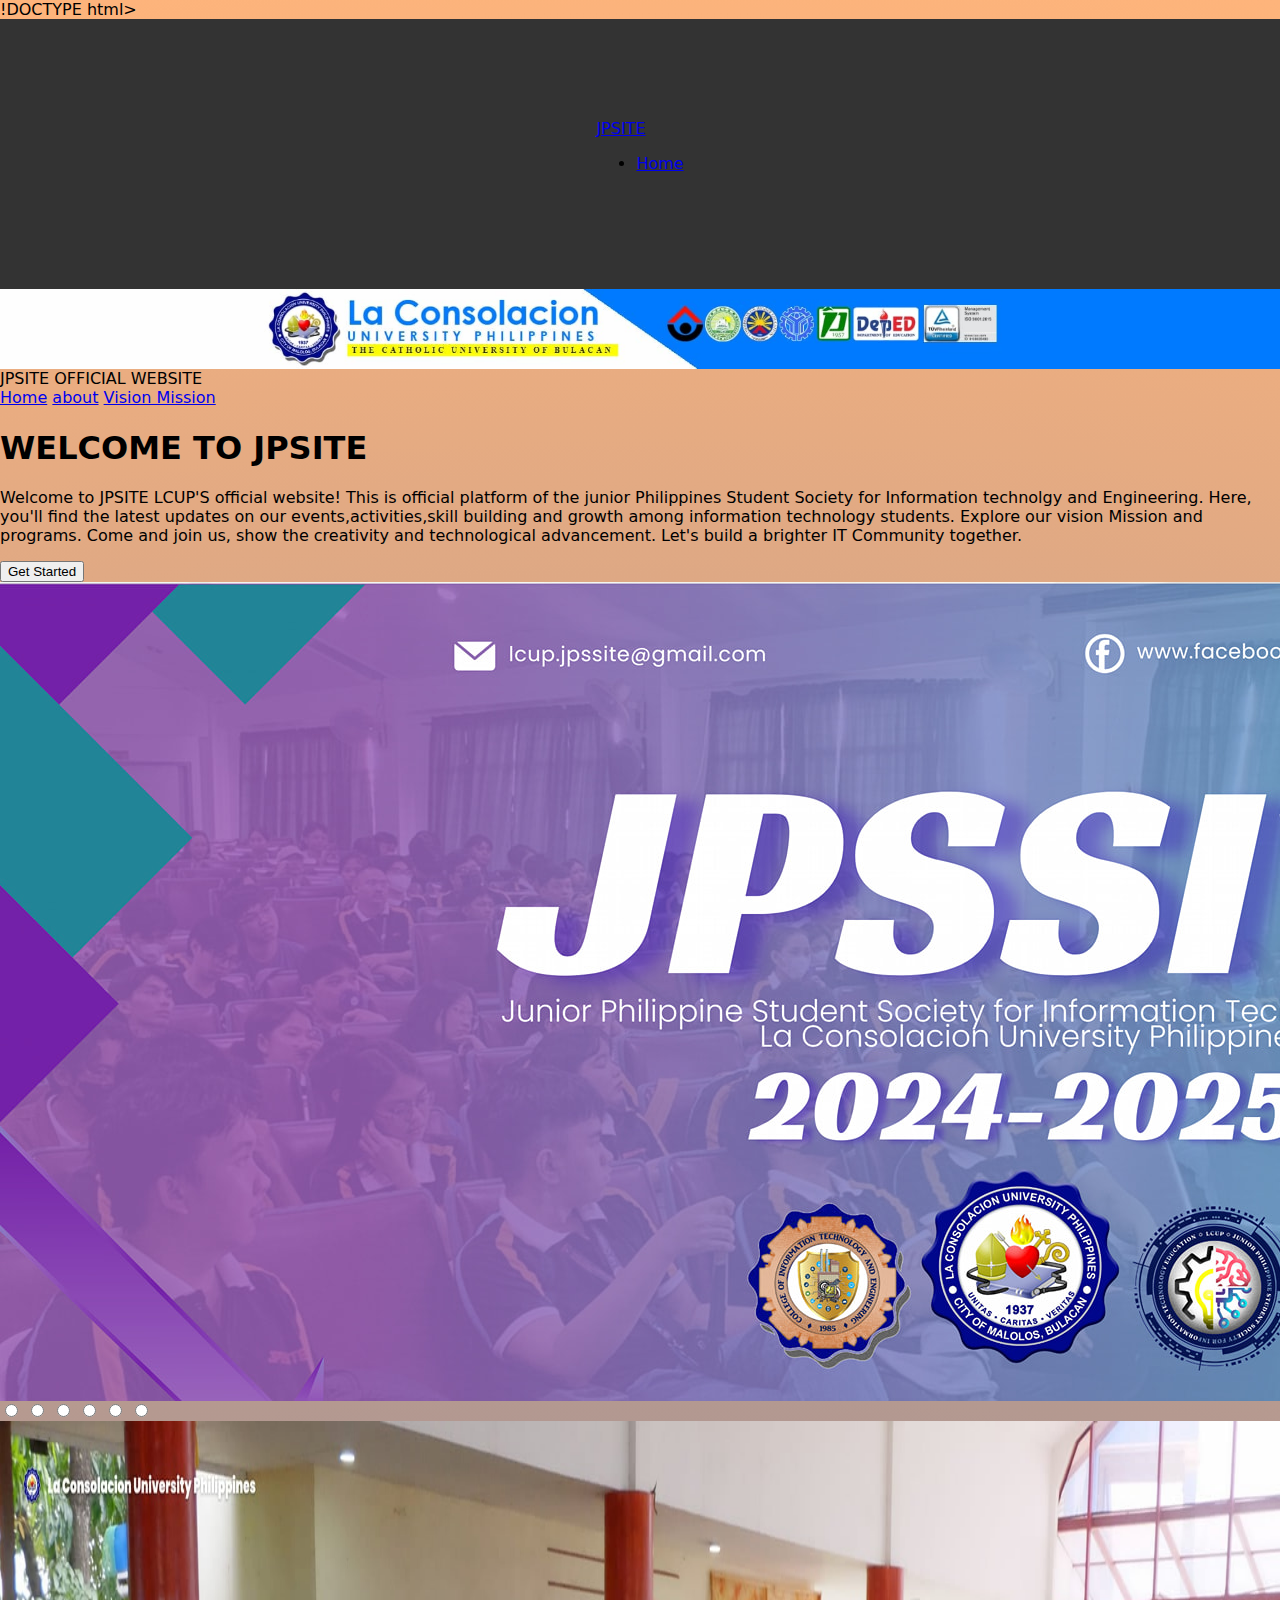
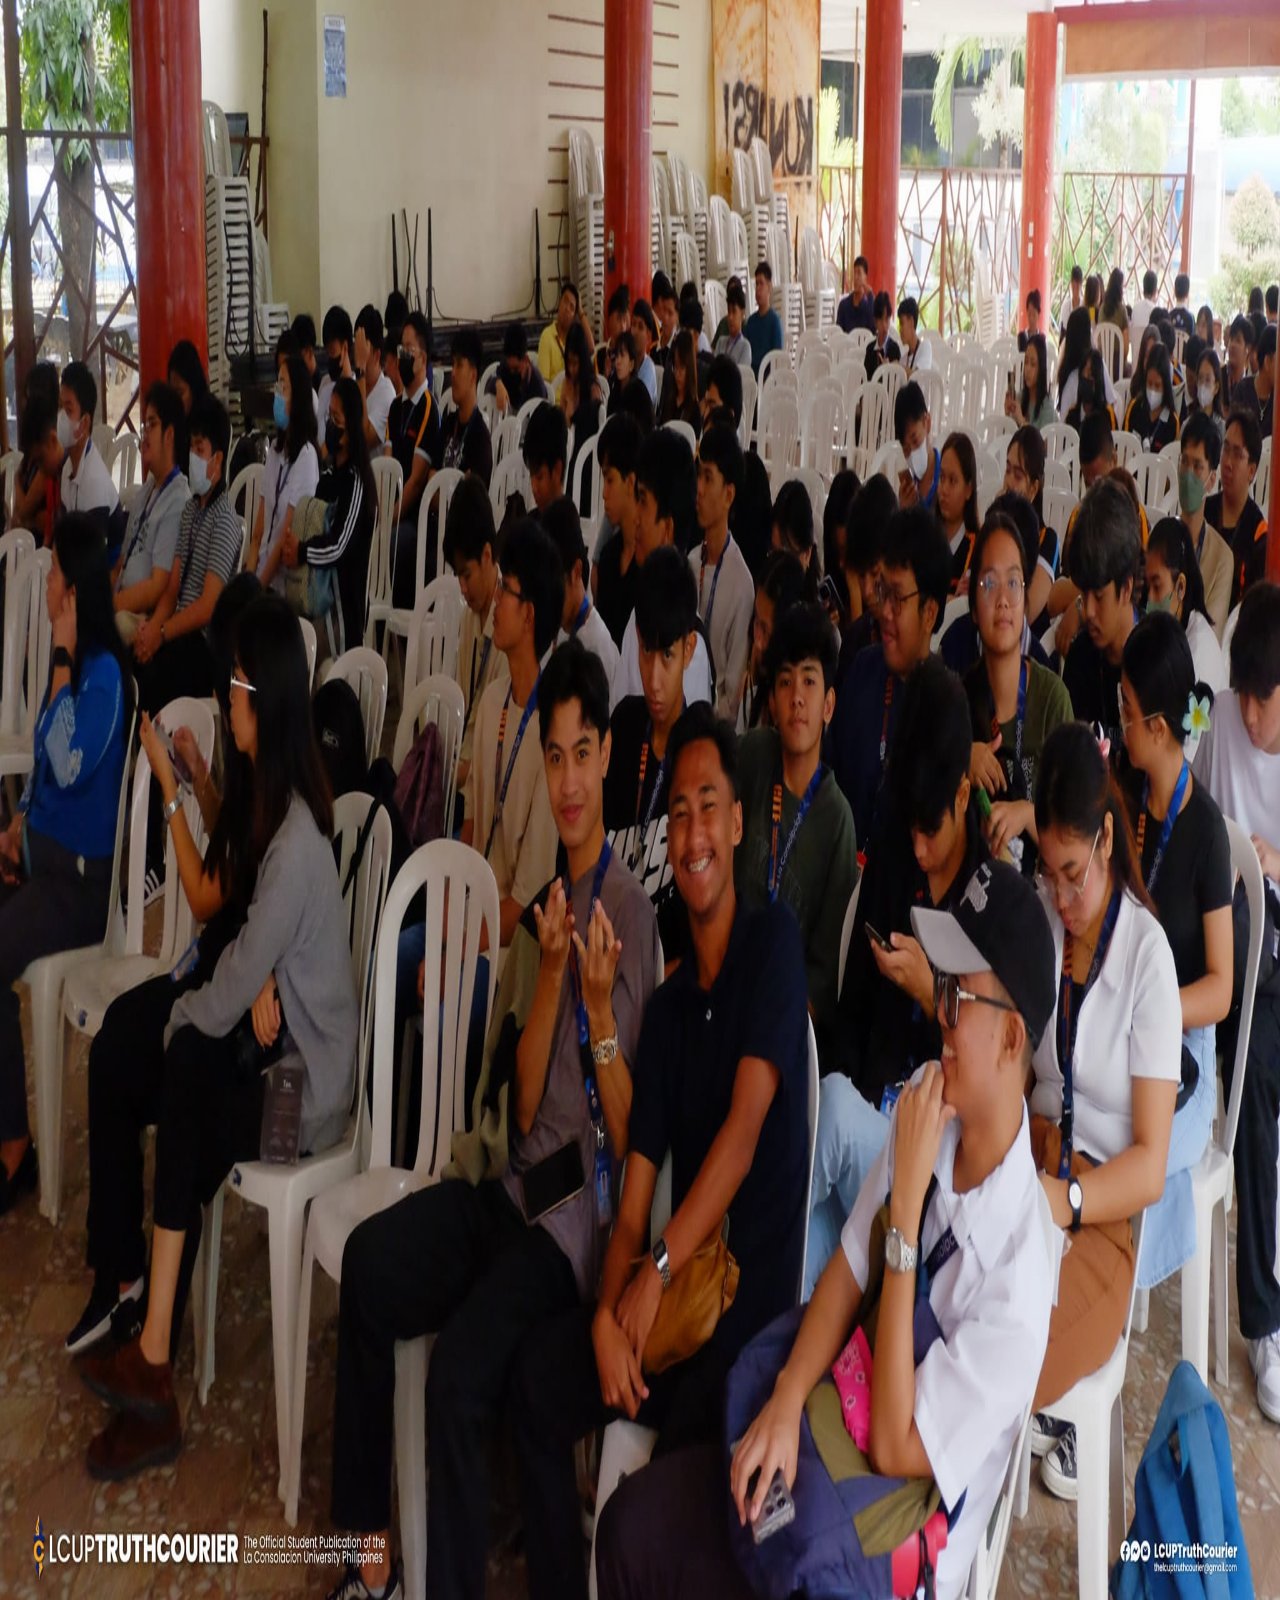
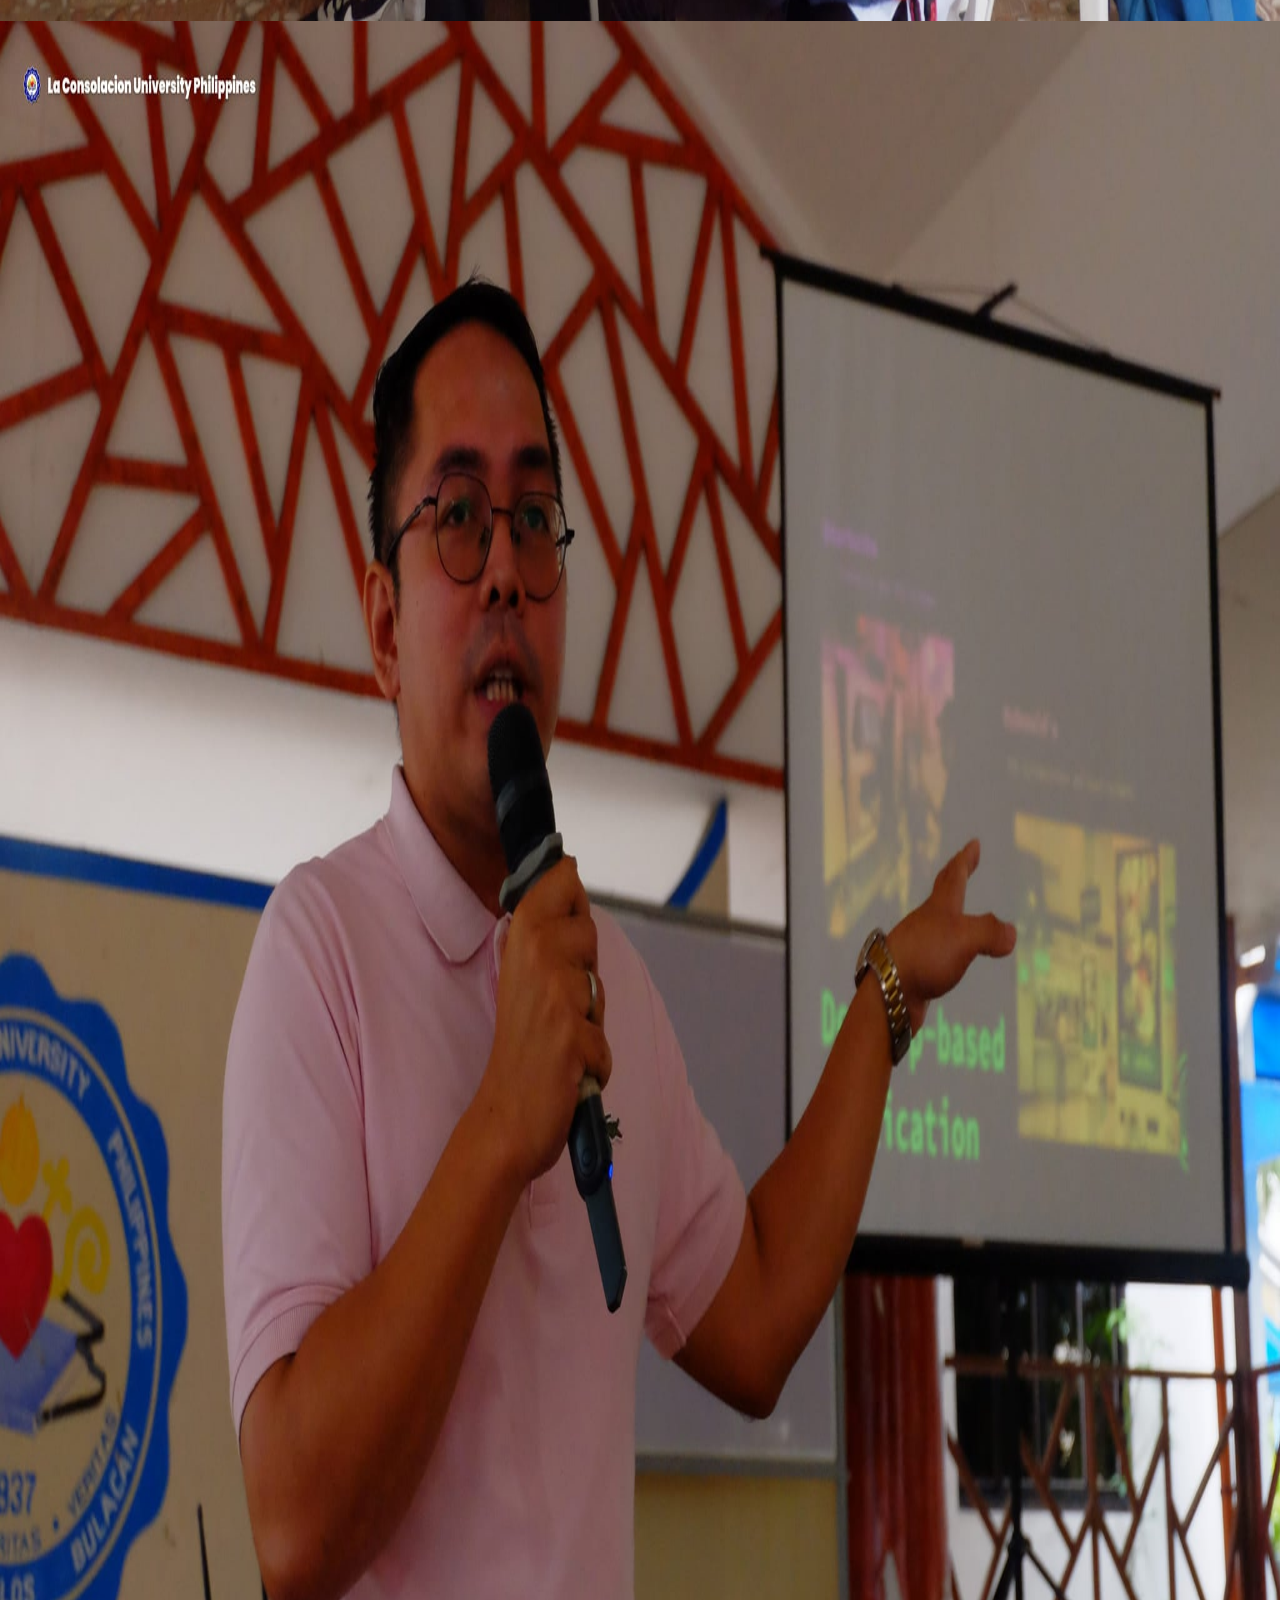
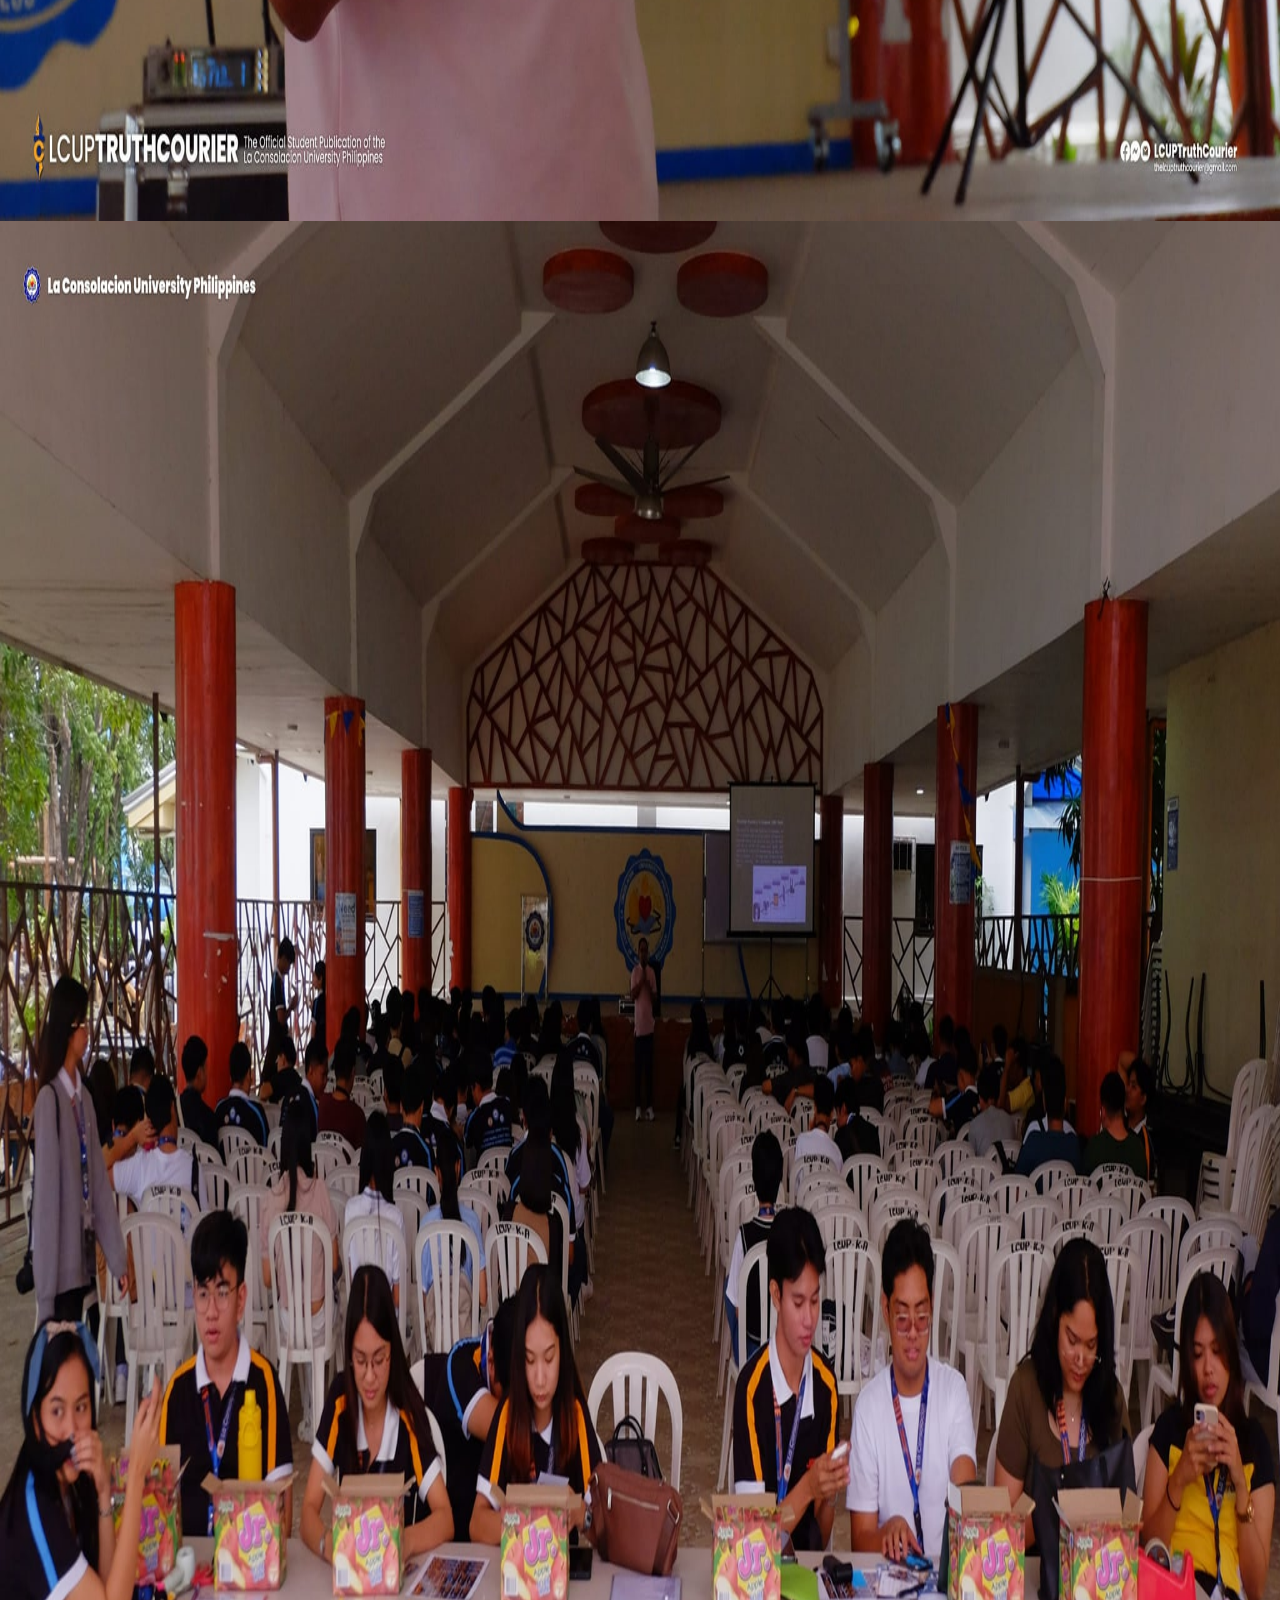
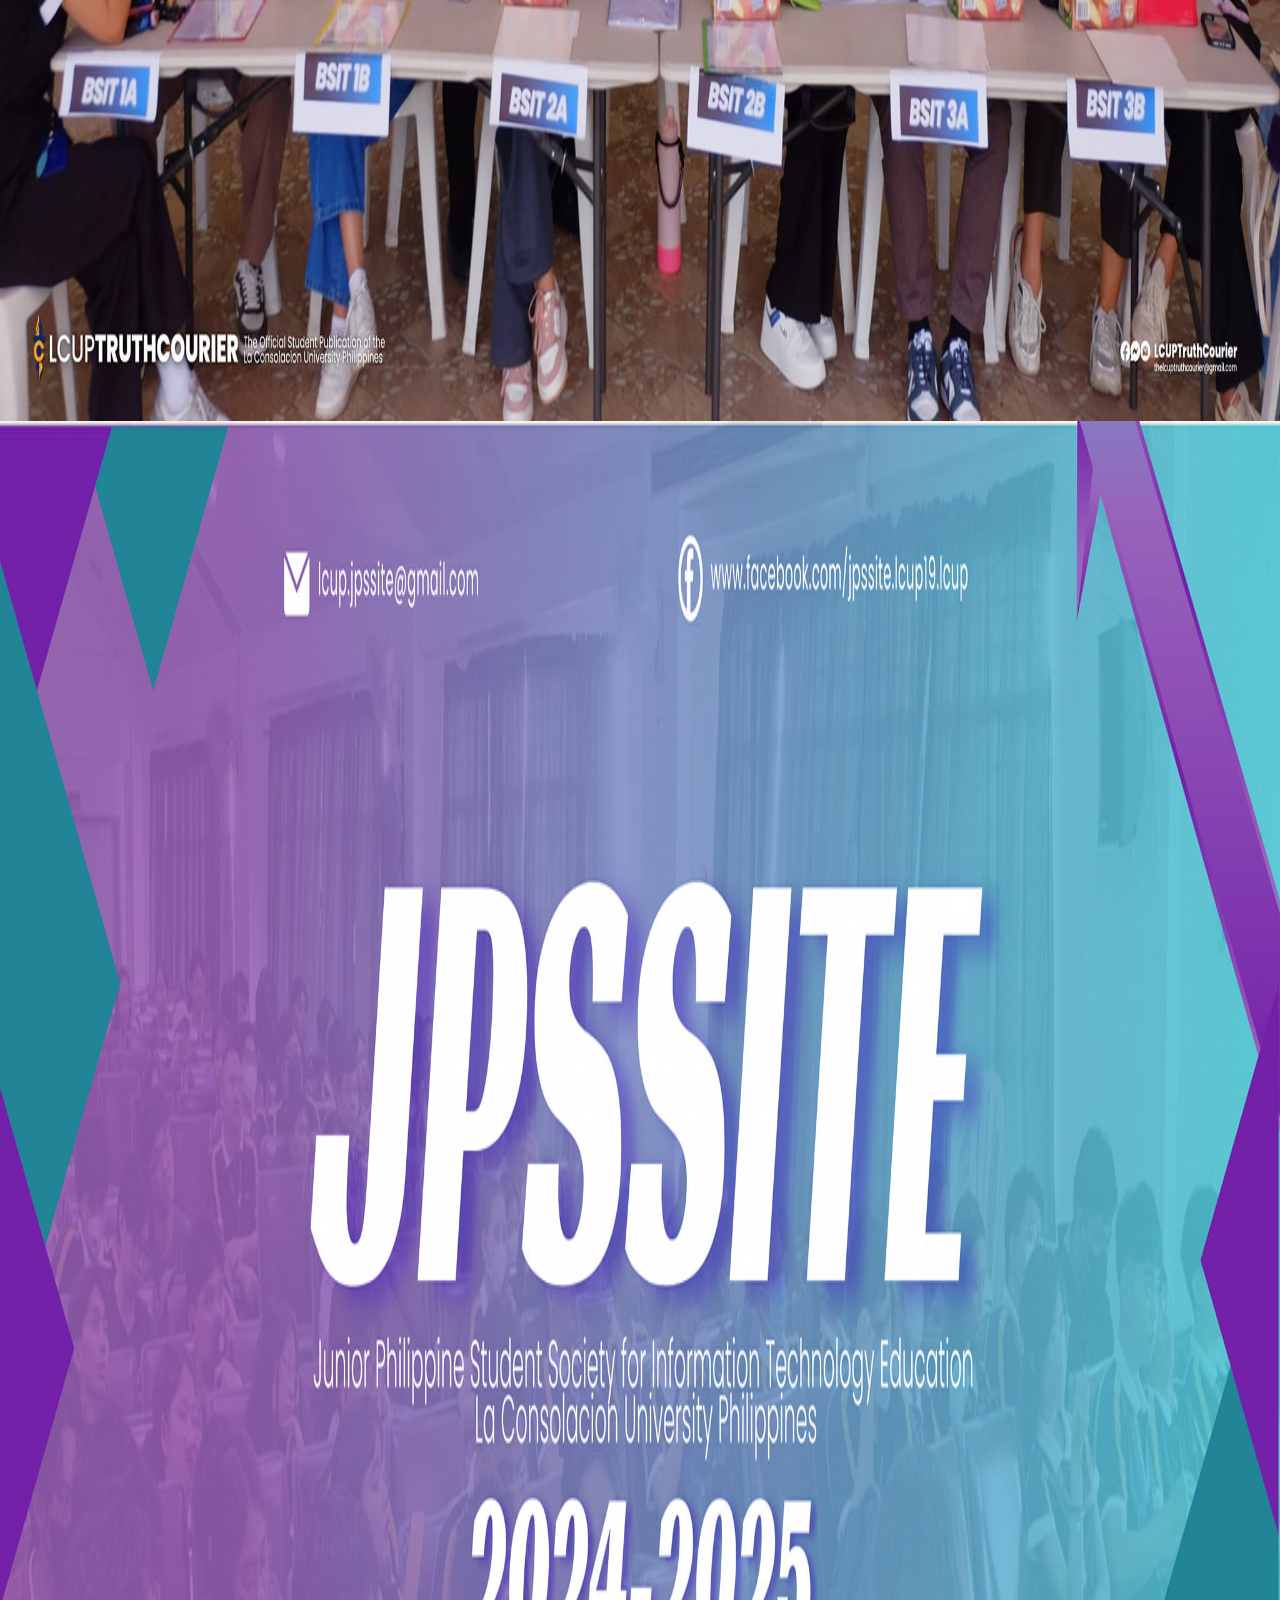
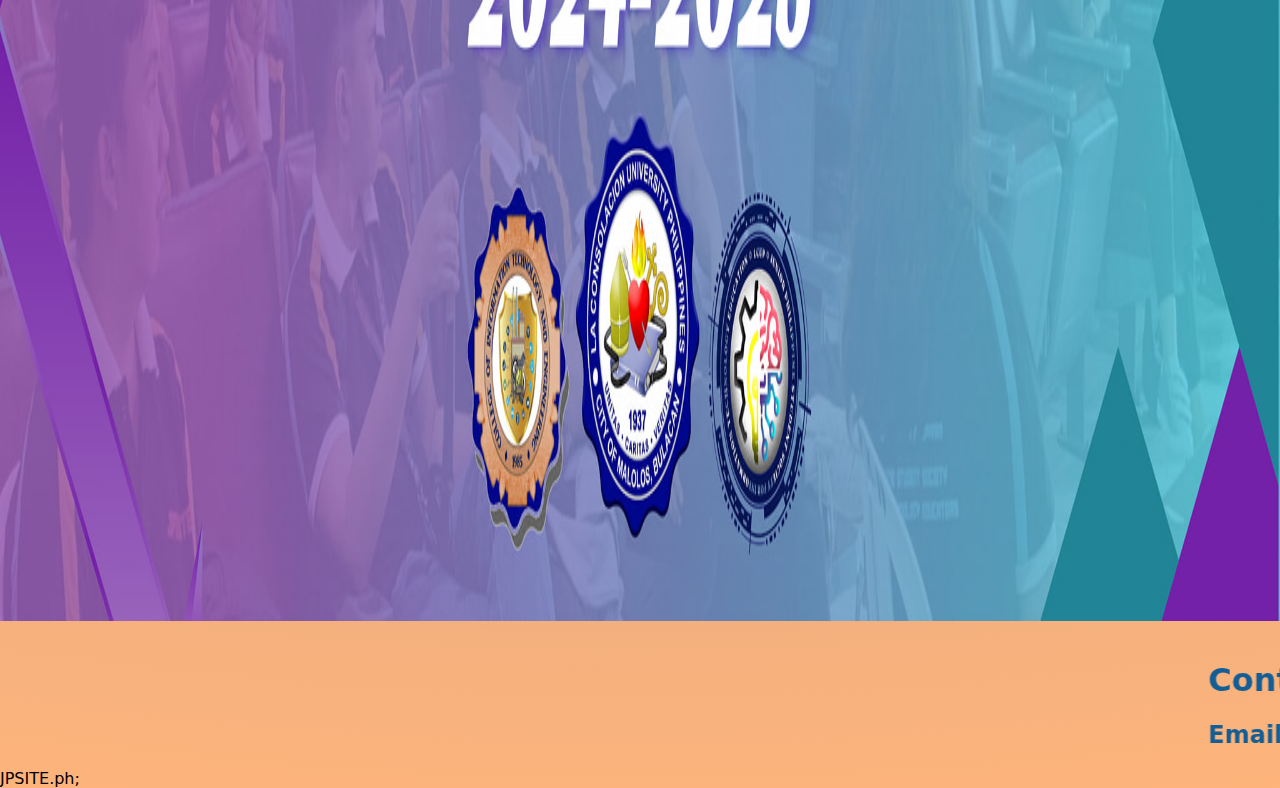
<file: JPSITE.HTML>
!DOCTYPE html>
<html>
<head>
    <meta charset="UTF-8">
    <meta name="viewport" content="width=device-width, initial-scale=1.0">
    <title>Header Image</title>
    <link rel="stylesheet" href="style.css">
    <style>
        header {
            text-align: center;
        }
        header img {
            width: 100%; /* Adjust this based on your preference */
            height: auto;
            
        }

    </style>
</head>
<body>
    <nav class="navbar">
        <div class="navbar_container">
            <a href="/" id="navbar_logo">JPSITE</a>
            <div class="navbar_toggle" id="mobile-menu">
                <span class="bar"></span>
                <span class="bar"></span>
                <span class="bar"></span>
            </div>
            <ul class="navbar_menu">
                <li class="navbar_item">
                    <a href="/" class="navbar_links">Home</a>
                </li>
            </ul>
        </div>

    </nav>

<header>
    <img src="906f3a79-be6e-4122-9d70-44d518fcee45.jpg" alt="Header Image">
</header>
    <nav>
    <div class="logo">JPSITE OFFICIAL WEBSITE</div>
    <div class="nav-items">
        <a href="/">Home</a>
        <a href="/">about</a>
        <a href="/">Vision Mission</a>
    </div>
    </nav>
    <section class="hero">
        <div class="hero-container">
            <div class="column-left">
                <h1> WELCOME TO JPSITE</h1>
                <p>Welcome to JPSITE LCUP'S official website! This is
                    official platform of the junior Philippines Student Society
                    for Information technolgy and Engineering. Here, you'll find the 
                    latest updates on our events,activities,skill building and growth
                    among information technology students. Explore our vision Mission
                    and programs. Come and join us, show the creativity and technological
                    advancement. Let's build a brighter IT Community together.</p>
                    <button>Get Started</button>
            </div>
            <div class="column-right">
                <img
                src="463875749_1130645309067760_7391763702667974656_n.jpg"
                alt="illustration
                "
                class="hero-image"/>
            </div>
        </div>
    </section>



 </body>
</html>

<div class="body">
<div class = "slider">
<div class="slides">

<input type="radio" name="radio-btn" id="radio1">
<input type="radio" name="radio-btn" id="radio2">
<input type="radio" name="radio-btn" id="radio3">
<input type="radio" name="radio-btn" id="radio4">
<input type="radio" name="radio-btn" id="radio5">
<input type="radio" name="radio-btn" id="radio6">
 


<div class = "slide first">
<img src="4bb2b757-9611-480b-bcfb-b342cb02a7b5.jpg" height="100%" width="100%" >
</div>

<div class = "slide">
<img src="629622cb-6b68-4d2e-a189-5aa36ce2221d.jpg" height="100%" width="100%" >
</div>

<div class = "slide">
<img src="f7313276-4347-44ed-b07a-b3ad1a32021e.jpg" height="100%" width="100%" >
</div>

<div class = "slide">
<img src="463875749_1130645309067760_7391763702667974656_n.jpg" height="100%" width="100%" >
</div>


<div class="navigation-manual">
<label for="radio1" class="manual-btn"></label>
<label for="radio2" class="manual-btn"></label>
<label for="radio3" class="manual-btn"></label>
<label for="radio4" class="manual-btn"></label>
<label for="radio5" class="manual-btn"></label>
<label for="radio6" class="manual-btn"></label>
<br>
<div class="lastline"> <h1><marquee><font color ="135e96" style ="Comic Sans MS">Contact Us: 09458964073 / 093247713260</marquee></br></h1>
<div class="email"> <h2><marquee><font color ="135e96" style ="Comic Sans MS">Email Us @:lcup.jpssite@gmail.com</marquee></h2>
</div>

</div>

</div>

</body>
</html>
JPSITE.ph;
</file>
<file: style.css>
/* Reset body margins and paddings */
body {
    
    margin: 0;
    padding: 0;
    font-family: Arial, sans-serif;
    min-height: 200vh; /* Forces the body to be 2x the height of the viewport */
    overflow-y: scroll; /* Always show a vertical scrollbar */
font-family: system-ui, -apple-system, BlinkMacSystemFont, 'Segoe UI', Roboto, Oxygen, Ubuntu, Cantarell, 'Open Sans', 'Helvetica Neue', sans-serif, sans-serif;
}
body {
background-image: radial-gradient(circle, #1960bd, #feb47b); /* Circular gradient */
}
/* First Header (Compact with logo) */
.header {
background-image: url('images/Header.jpg'); /* Directly reference the image */
background-size: cover;
background-position: center;
height: 130px;
position: relative;
margin: 0;
display: flex;
align-items: center;
}
.logo img {
height: 50px; /* Adjust height of the logo */
}
.jpssite-logo img{
position: absolute;
top: 10px; /* Position logo from the top */
left: 10px; /* Position logo from the left */
height: 120px; /* Set logo size */
width: 150px;
}

.header1 { 
background-color: #e28d1e; /* Header1 */
padding-top: 1px;
padding-bottom: 15px;
text-align: center;
border-bottom: 1px solid #ccc; 
margin: 0;
font: size 1.3em;
color: #ffffff;
height: 27px; 
line-height: 0.05px;
}
.header2 { 
background-color: #0d7de6; /* Header1 */
padding: 15px;
text-align: center;
border-bottom: 1px solid #ccc; 
margin: 0;
font-size: 0.rem;
color: #ffffff;
height: 27px; 
}
/* Navbar Styles */
.navbar {
display: flex;
justify-content: center; /* Center the menu horizontally */
align-items: center; /* Center the menu vertically */
background-color: #333; /* Dark background */
padding: 100px 100px;
position: relative;
}

/* Navigation Links */
.nav-links {
list-style: none; /* Remove list bullets */
margin-top: auto;
padding: auto;
display: flex; /* Keeps links horizontal */
width: 90%;
justify-content: space-between;
}
.nav-links li {
margin: 0px; 
}
.nav-links a {
text-decoration: blueviolet; 
color: white; 
font-size: 15pt; 
transition: color 0.3s ease; 
}

.nav-links a:hover {
color: #3f07db; 
}
.accom {
text-align: center; /* Centers the text horizontally */
font-size: 2rem; /* Increases font size (adjust as needed) */
font-family: cursive; /* Changes the font to cursive */
margin-top: 20px; /* Adds some spacing above */
color: #fcfcfc; /* Optional: Changes the text color */
}


/* Carousel Container */
.carousel {
position: relative;
overflow: hidden; /* Hides overflowing images */
width: 50%; /* Adjust width as needed */
margin: 20px auto; /* Centers the carousel */
height: 50%; /* Adjust height */
border: 2px solid #ccc; /* Optional: Add a border */
border-radius: 10px; /* Optional: Rounded corners */
}

/* Carousel Track */
.carousel-track {
display: flex;
transition: transform 0.5s ease-in-out; /* Smooth transition */
width: 100%;
}

/* Carousel Images */
.carousel-track img {
width: 100%; /* Ensures images fill the container */
height: auto;
object-fit: cover; /* Ensures images maintain aspect ratio */

}

/* Navigation Buttons */
.carousel-btn {
position: absolute;
top: 50%;
transform: translateY(-50%);
background-color: rgba(0, 0, 0, 0.5); /* Semi-transparent background */
color: white;
border: none;
font-size: 2rem;
cursor: pointer;
z-index: 1;
}

.prev-btn {
left: 10px;
}

.next-btn {
right: 10px;
}
.footer{
font-size: 1rem;
}
</file>
